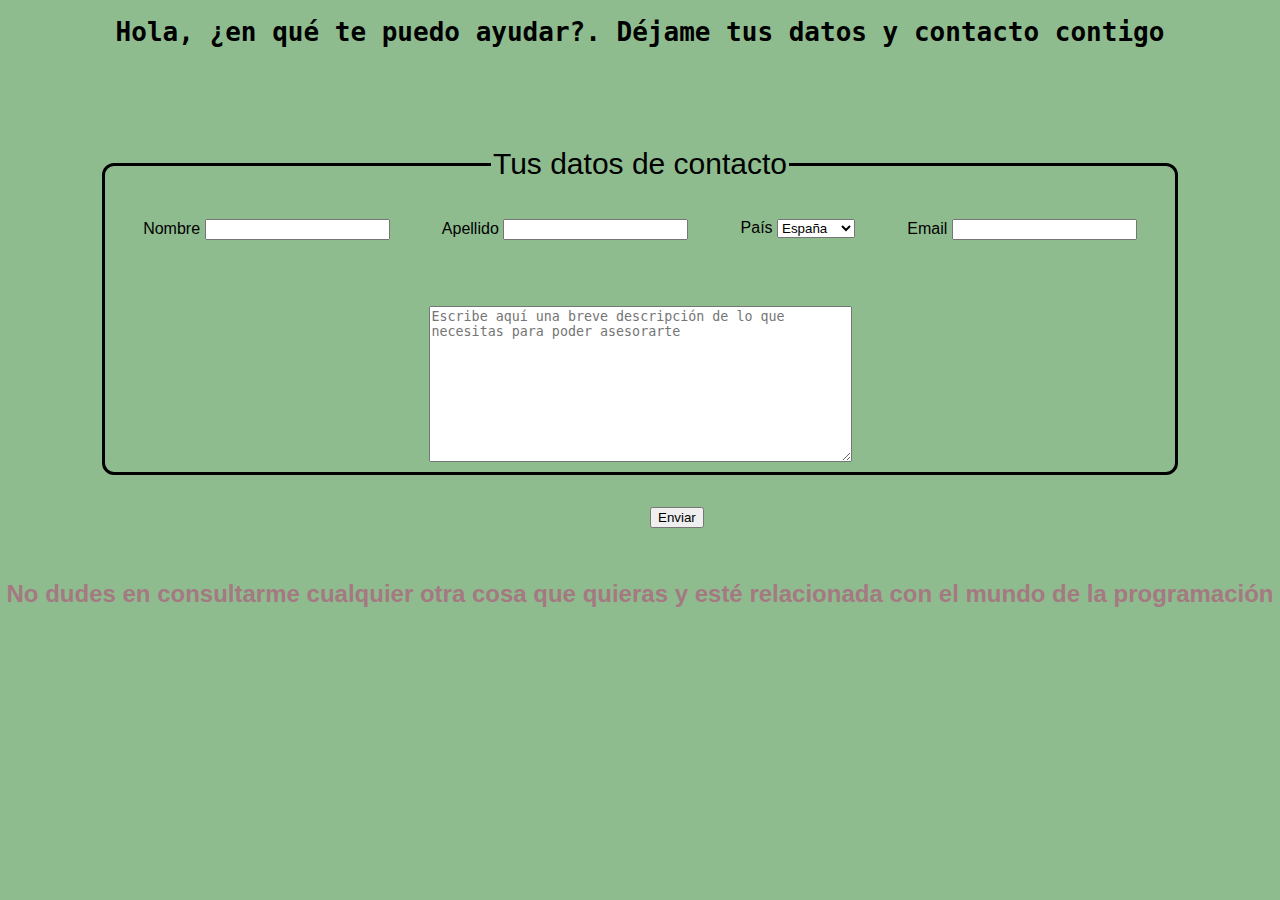
<file: formulario.html>
<!DOCTYPE html>
<html lang="en">
  <head>
    <meta charset="UTF-8" />
    <meta http-equiv="X-UA-Compatible" content="IE=edge" />
    <meta name="viewport" content="width=device-width, initial-scale=1.0" />
    <title>Formulario de contacto</title>
    <link rel="stylesheet" href="./styles/style.css" />
  </head>
  <body>
    <h1>Hola, ¿en qué te puedo ayudar?. Déjame tus datos y contacto contigo</h1>

    <form action="" autocomplete="off">
      <fieldset>
        <legend>Tus datos de contacto</legend>

        <div class="datos-de-contacto">
          <div>
            <label for="fname">Nombre</label>
            <input id="fname" type="text" name="user_fname" required />
          </div>

          <div>
            <label for="lname">Apellido</label>
            <input id="lname" type="text" name="user_lname" required />
          </div>

          <div>
            <label for="city">País</label>
            <select name="user_city" id="city">
              <option value="españa">España</option>
              <option value="francia">Francia</option>
              <option value="portugal">Portugal</option>
              <option value="alemania">Alemania</option>
              <option value="china">China</option>
              <option value="otro">Otro</option>
            </select>
          </div>

          <div>
            <label for="">Email</label>
            <input
              id="email"
              type="email"
              name="user_email"
              pattern="[a-z0-9._%+-]+@[a-z0-9.-]+\.[a-z]{2,4}"
              required
            />
          </div>
        </div>
        <br />

        <div class="mensaje">
          <label for="message"></label>
          <textarea
            id="message"
            name="user_message"
            cols="50"
            rows="10"
            placeholder="Escribe aquí una breve descripción de lo que necesitas para poder asesorarte"
          ></textarea>
        </div>
      </fieldset>

      <button type="submit" class="button">Enviar</button>
    </form>

    <div class="consulta">
        <h2>No dudes en consultarme cualquier otra cosa que quieras y esté relacionada con el mundo de la programación</h2>
    </div>
  </body>
</html>
</file>
<file: styles/style.css>
body{
    margin: 0;
}

/*NAVEGADOR*/

nav {
  background-color: #181818;
  height: 3rem;
  display: flex;
  flex-direction: row;
  justify-content: space-around;
  flex-wrap: wrap;
  align-items: center;
}

nav a {
  color: white;
  text-decoration: none;
  margin-right: 1rem;
  padding: 0.5rem;
  font-weight: 700;
  text-transform: uppercase;
}
  
nav a:hover {
  background-color: blue;
}
  
nav a:visited {
  color: white;
}

/*TEXTO PRESENTACION*/

.section1 {
    max-width: 100vw;
    min-height: 30vh;
    display: flex;
    flex-direction: row;
    justify-content: space-around;
    align-items: center;
    flex-wrap: wrap;
    background-color: #ffd5ff;
}

.presentacion {
    font-size: 100px;
    font-family: 'PT Sans Narrow', sans-serif;
    color: cornflowerblue;
}

.descripcion {
    display: flex;
    flex-direction: row;
    justify-content: center;
    flex-wrap: wrap;
    font-size: 50px;
    font-family: 'PT Sans Narrow', sans-serif;
}

/*GALERIA DE FOTOS*/

.gallery{
    display: flex;
    flex-wrap: wrap;
    justify-content: center;
}

.photo-gallery{
    max-height: 320px;
    max-width: 369.5px;
}

.photo-gallery:hover{
    transform: scale(1.1);
}

/*TABLA*/

.tabla-de-conocimientos {
    display: flex;
    justify-content: space-around;
    flex-wrap: wrap;  
    height: 290px;
    background-color: #d7be82;
    
}

table {
    text-align: center;
}

thead {
    background-color: grey;
    color: white;
    font-size: 1.5rem;
}

table,
th,
td {
  border: solid 2px #181818;
  border-collapse: collapse;
}

th{
    padding: 20px;
}

td {
    background-color: whitesmoke;
}

/*GALERIA DE VARIOS*/

.gallery2 {
    background-color: #8fbc94;
    display: flex;
    flex-wrap: wrap;
    justify-content: space-around;
    padding: 50px 20px;
}
 
.gallery2__item {
    display: flex;
    justify-content: center;
    align-items: center;
    width: 30%;
    height: 400px;
    margin: 20px;
    border-radius: 70%;
    box-shadow: rgba(0, 0, 0, 0.715) 10px 10px 10px;
    background-size: cover;
    background-repeat: no-repeat;
    background-position: center center;
}
   
.gallery2__title {
    background-color: rgba(170, 164, 164, 0.5);
    padding: 10px;
    border-radius: 12px;
    color: black;
    text-transform: uppercase;
    font-weight: 700;
    cursor: pointer;
}
  
.gallery2__item--item1 {
    background-image: url(../images/image5.jpg);
}
  
.gallery2__item--item2 {
    background-image: url(../images/image6.jpg);
}
  
.gallery2__item--item3 {
    background-image: url(../images/image7.jpg);
}  

/*FOOTER*/

footer {
    background-color: #181818;
    display: flex;
    flex-direction: column;
    justify-content: center;
    align-items: center;
    color: white;
    padding-bottom: 1rem;
}

.footer-links-container {
  display: flex;
  justify-content: space-around;
  width: 50%;
}

footer a {
  text-decoration: none;
  color: #fca311;
}


/***FORMULARIO***/

body {
    margin: 0;
    background-color: darkseagreen;
}

h1 {
    display: flex;
    justify-content: center;
    align-items: center;
    font-family: monospace;
}

form{
    margin-top: 100px;
    margin-left: 100px;
    margin-right: 100px;
}

fieldset {
    border: solid 3px;
    border-radius: 12px;
}

legend {
    display: flex;
    justify-content: center;
    text-align: center;
    font-size: 30px;
    font-family: 'Cairo', sans-serif;
}

.datos-de-contacto {
    display: flex;
    flex-direction: row;
    justify-content: space-around;
    padding-top: 2rem;
    font-family: 'Cairo', sans-serif;
}

.mensaje {
    display: flex;
    flex-direction: row;
    justify-content: center;
    align-items: center;
    margin-top: 3rem;
}

.button {    
    margin-left: 550px;
    margin-top: 2rem;
}

.consulta {
    display: flex;
    flex-direction: row;
    justify-content: center;
    align-content: center;
    margin-top: 2rem;
    color: #a57982;
    font-family: 'PT Sans Narrow', sans-serif;
}
</file>
